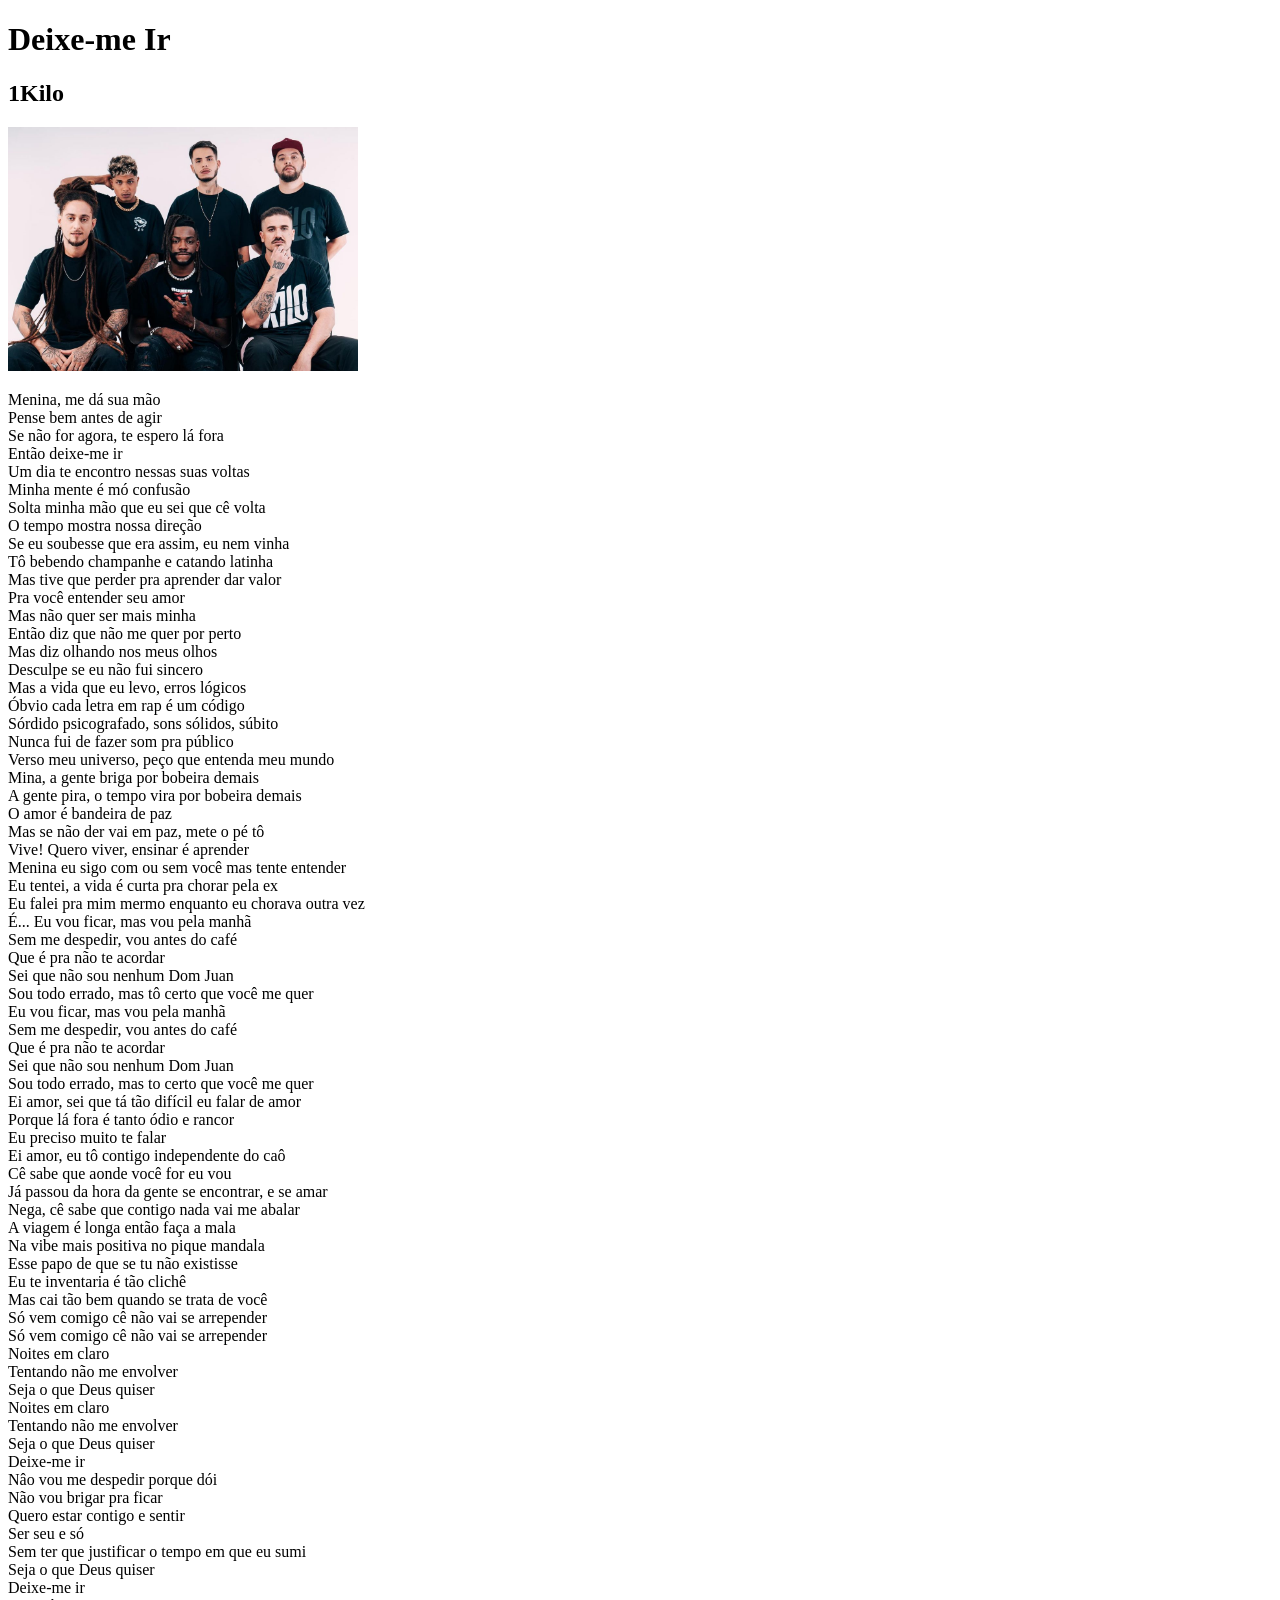
<file: index.html>
<!DOCTYPE html>
<html lang="pt-BR">
<head>
    <meta charset="UTF-8">
    <meta name="viewport" content="width=device-width, initial-scale=1.0">
    <title>Deixe-me Ir - 1Kilo</title>
</head>
<body>

    <!-- Título -->
    <h1>Deixe-me Ir</h1>

    <!-- Subtítulo -->
    <h2>1Kilo</h2>

    <!-- Foto -->
    <img src="1kilo-grupo.jpeg" alt="1Kilo" width="350">

    <!-- Texto / Trecho -->
    <p>
        Menina, me dá sua mão<br>
        Pense bem antes de agir<br>
        Se não for agora, te espero lá fora<br>
        Então deixe-me ir<br>
        Um dia te encontro nessas suas voltas<br>
        Minha mente é mó confusão<br>
        Solta minha mão que eu sei que cê volta<br>
        O tempo mostra nossa direção<br>
        Se eu soubesse que era assim, eu nem vinha<br>
        Tô bebendo champanhe e catando latinha<br>
        Mas tive que perder pra aprender dar valor<br>
        Pra você entender seu amor<br>
        Mas não quer ser mais minha<br>
        Então diz que não me quer por perto<br>
        Mas diz olhando nos meus olhos<br>
        Desculpe se eu não fui sincero<br>
        Mas a vida que eu levo, erros lógicos<br>
        Óbvio cada letra em rap é um código<br>
        Sórdido psicografado, sons sólidos, súbito<br>
        Nunca fui de fazer som pra público<br>
        Verso meu universo, peço que entenda meu mundo<br>
        Mina, a gente briga por bobeira demais<br>
        A gente pira, o tempo vira por bobeira demais<br>
        O amor é bandeira de paz<br>
        Mas se não der vai em paz, mete o pé tô<br>
        Vive! Quero viver, ensinar é aprender<br>
        Menina eu sigo com ou sem você mas tente entender<br>
        Eu tentei, a vida é curta pra chorar pela ex<br>
        Eu falei pra mim mermo enquanto eu chorava outra vez<br>
        É... Eu vou ficar, mas vou pela manhã<br>
        Sem me despedir, vou antes do café<br>
        Que é pra não te acordar<br>
        Sei que não sou nenhum Dom Juan<br>
        Sou todo errado, mas tô certo que você me quer<br>
        Eu vou ficar, mas vou pela manhã<br>
        Sem me despedir, vou antes do café<br>
        Que é pra não te acordar<br>
        Sei que não sou nenhum Dom Juan<br>
        Sou todo errado, mas to certo que você me quer<br>
        Ei amor, sei que tá tão difícil eu falar de amor<br>
        Porque lá fora é tanto ódio e rancor<br>
        Eu preciso muito te falar<br>
        Ei amor, eu tô contigo independente do caô<br>
        Cê sabe que aonde você for eu vou<br>
        Já passou da hora da gente se encontrar, e se amar<br>
        Nega, cê sabe que contigo nada vai me abalar<br>
        A viagem é longa então faça a mala<br>
        Na vibe mais positiva no pique mandala<br>
        Esse papo de que se tu não existisse<br>
        Eu te inventaria é tão clichê<br>
        Mas cai tão bem quando se trata de você<br>
        Só vem comigo cê não vai se arrepender<br>
        Só vem comigo cê não vai se arrepender<br>
        Noites em claro<br>
        Tentando não me envolver<br>
        Seja o que Deus quiser<br>
        Noites em claro<br>
        Tentando não me envolver<br>
        Seja o que Deus quiser<br>
        Deixe-me ir<br>
        Nâo vou me despedir porque dói<br>
        Não vou brigar pra ficar<br>
        Quero estar contigo e sentir<br>
        Ser seu e só<br>
        Sem ter que justificar o tempo em que eu sumi<br>
        Seja o que Deus quiser<br>
        Deixe-me ir<br>
        <em>— 1Kilo</em>
    </p>

</body>
</html>
</file>
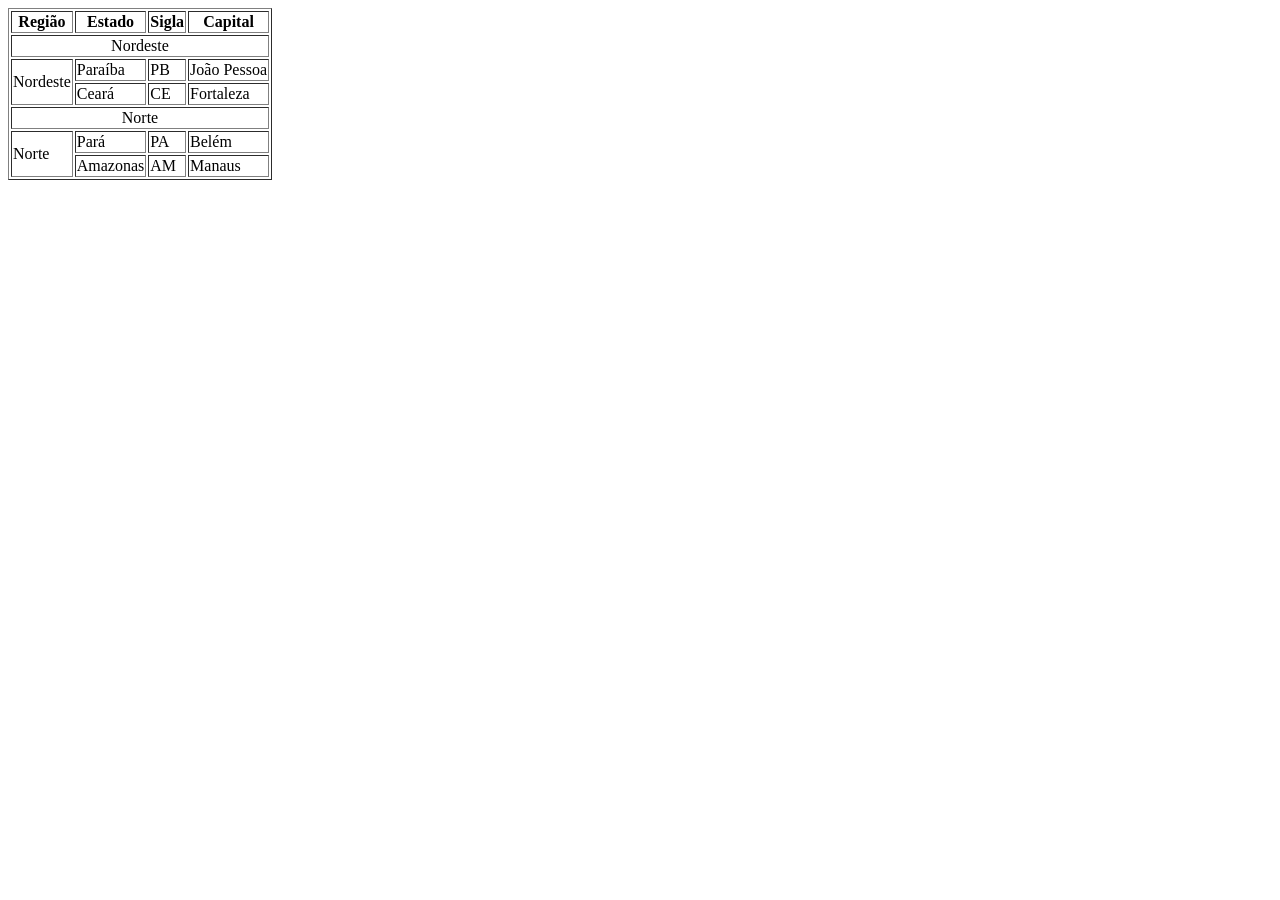
<file: Site_teste_2estados_norte_nordeste/main_03.html>
<!DOCTYPE html>
<html lang="pt-BR">
    <head>
        <meta charset="UTF-8">
    </head>

    <body>
        <table border="1">
            <tr>
                <th>Região</th>
                <th>Estado</th>
                <th>Sigla</th>
                <th>Capital</th>
            </tr>

            <tr>
                <td colspan="4" style="text-align: center;">Nordeste</td>
            </tr>

            <tr>
                <td rowspan="2">Nordeste</td>
                <td>Paraíba</td>
                <td>PB</td>
                <td>João Pessoa</td>
            </tr>

            <tr>
                <td>Ceará</td>
                <td>CE</td>
                <td>Fortaleza</td>
            </tr>

           <tr>
                <td colspan="4" style="text-align: center;">Norte</td>
            </tr>

            <tr>
                <td rowspan="2">Norte</td>
                <td>Pará</td>
                <td>PA</td>
                <td>Belém</td>
            </tr>

            <tr>
                <td>Amazonas</td>
                <td>AM</td>
                <td>Manaus</td>
            </tr>
        </table>
    </body>
</html>
</file>
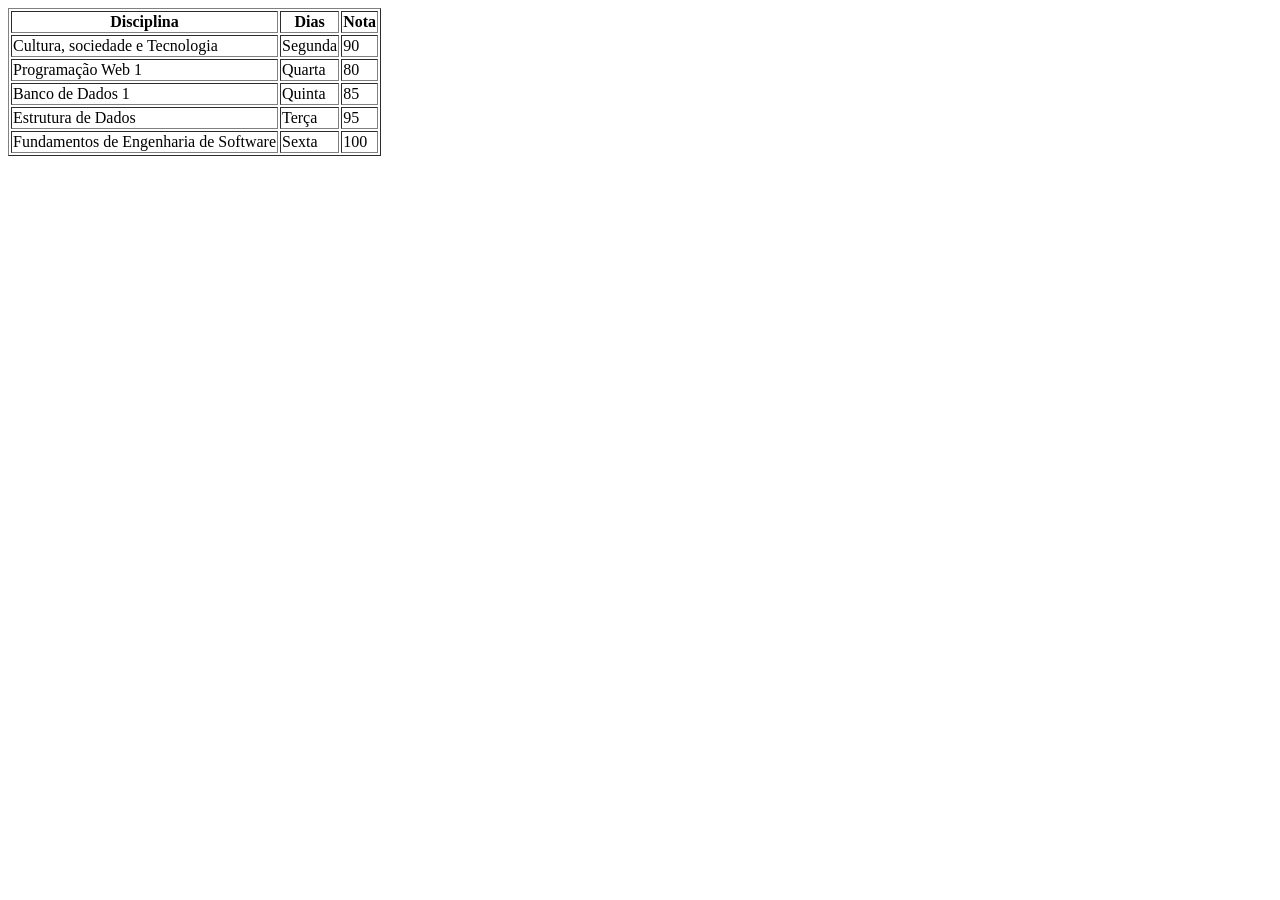
<file: Site_teste_disciplinas/main_02.html>
<!DOCTYPE html>
<html lang="pt-BR">
    <head>
        <meta charset="UTF-8">
    </head>

    <body>
        <table border="1">
            <tr>
                <th>Disciplina</th>
                <th>Dias</th>
                <th>Nota</th>
            </tr>

            <tr>
                <td>Cultura, sociedade e Tecnologia</td>
                <td>Segunda</td>
                <td>90</td>
            </tr>

            <tr>
                <td>Programação Web 1</td>
                <td>Quarta</td>
                <td>80</td>
            </tr>

            <tr>
                <td>Banco de Dados 1</td>
                <td>Quinta</td>
                <td>85</td>
            </tr>

            <tr>
                <td>Estrutura de Dados</td>
                <td>Terça</td>
                <td>95</td>
            </tr>

            <tr>
                <td>Fundamentos de Engenharia de Software</td>
                <td>Sexta</td>
                <td>100</td>
            </tr>
        </table>
    </body>
</html>
</file>
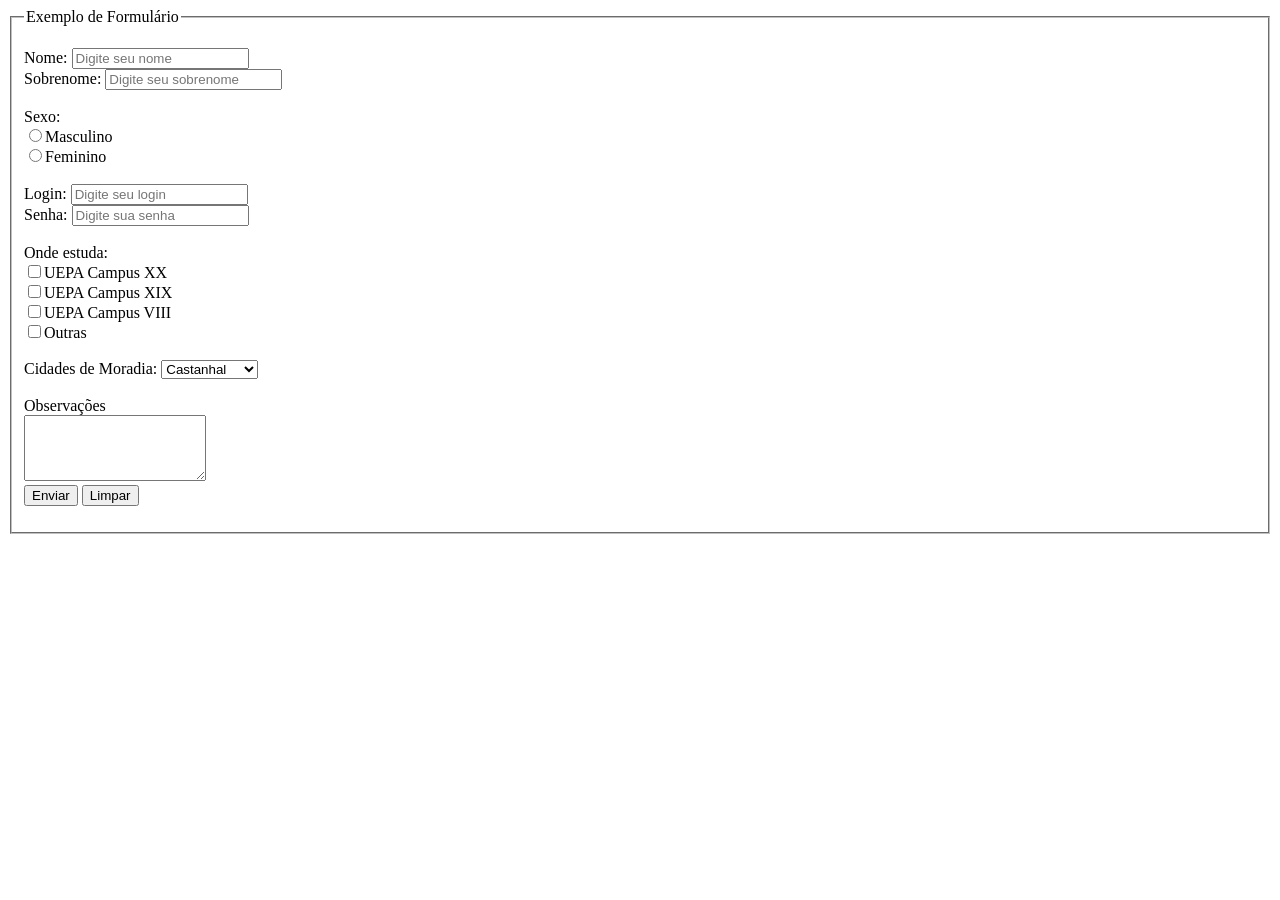
<file: Site_teste_formulario/main_04.html>
<!DOCTYPE html>
<html lang="pt-BR">
    <head>
        <meta charset="UTF-8">
        <title>Meu primeiro formulário</title>
    </head>

    <body>
        <form action="base_de_dados_main_04" method="GET">
            <fieldset>
            <legend>Exemplo de Formulário</legend>
                <p>
                <label>Nome:</label>
                <input type="text" name="nome" placeholder="Digite seu nome" required>
                <br>
                <label>Sobrenome:</label>
                <input type="text" name="sobrenome" placeholder="Digite seu sobrenome" required>
                <br>
                <br><label>Sexo:</label><br>
                <input type="radio" value="Masculino" name="sexo" required>Masculino<br>
                <input type="radio" value="Feminino" name="sexo" required>Feminino<br>
                <br><label>Login:</label>
                <input type="text" name="login" placeholder="Digite seu login" required><br>
                <label>Senha:</label>
                <input type="password" name="senha" placeholder="Digite sua senha" required>
                <br>
                <br><label>Onde estuda:</label><br>
                <input type="checkbox" value="UEPA_CAMPUS_XX" name="onde_estuda" required>UEPA Campus XX<br>
                <input type="checkbox" value="UEPA_CAMPUS_XIX" name="onde_estuda" required>UEPA Campus XIX<br>
                <input type="checkbox" value="UEPA_CAMPUS_XVIII" name="onde_estuda" required>UEPA Campus VIII<br>
                <input type="checkbox" value="Outras" name="onde_estuda" required>Outras<br>
                <br>
                <label>Cidades de Moradia:</label>
                <select>
                  <option>Castanhal</option>
                  <option>Santa Izabel</option>
                  <option>Igarapé-Açu</option>
                </select>
                <br>
                <br>Observações<br>
                <textarea name="observacoes" rows="4" cols="20"></textarea><br>
                <button type="submit">Enviar</button>
                <button type="reset">Limpar</button>
                </p>
            </fieldset>
        </form>
    </body>
</html>
</file>
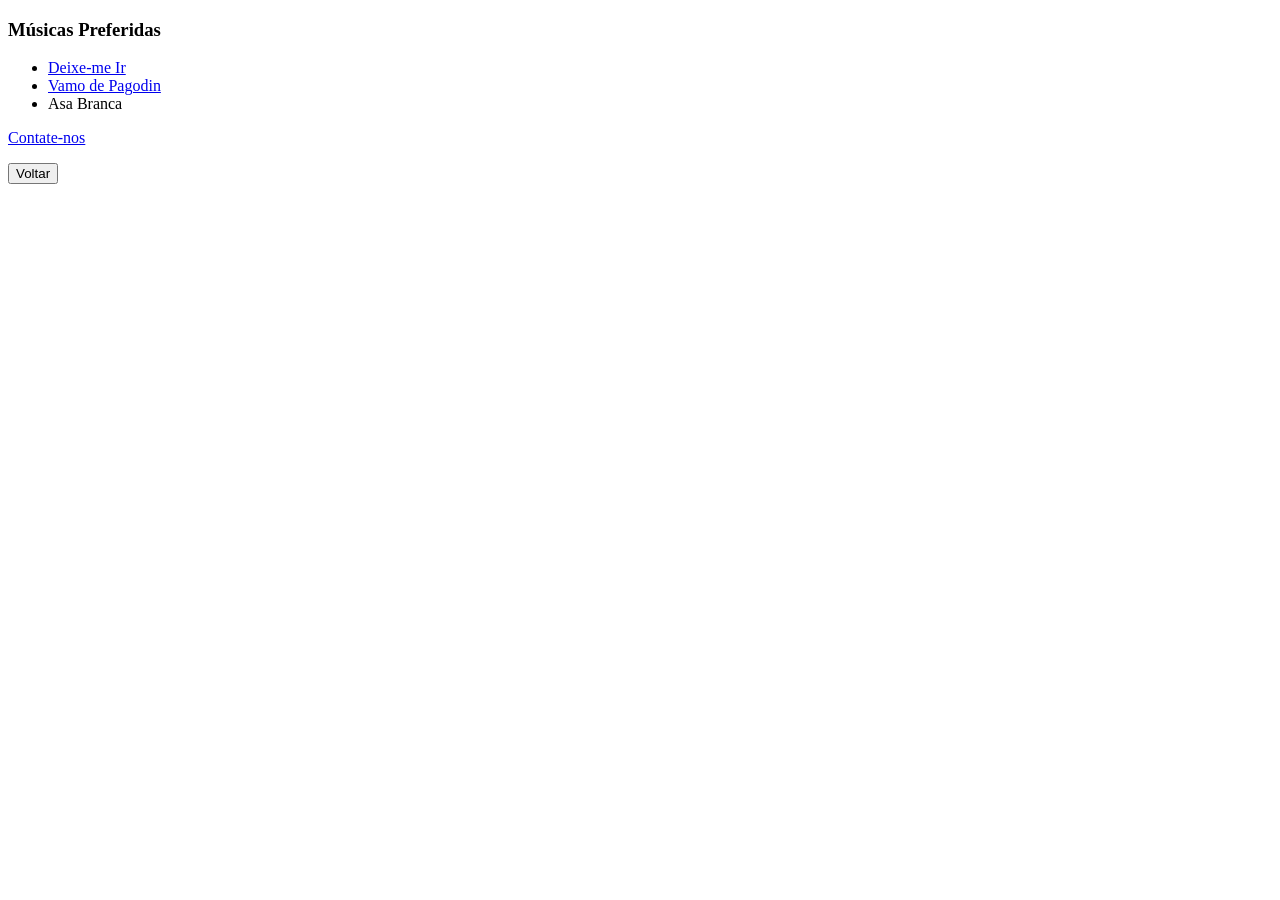
<file: Site_teste_musicas/main.html>
<!DOCTYPE html>
<html lang="pt-BR">
<head>
    <!-- Corrige os erros de acentuação nos navegadores -->
    <meta charset="UTF-8">
    <title>Músicas Preferidas</title>
</head>
<body>

    <h3>Músicas Preferidas</h3>

    <ul>
        <li><a href="main_music.html">Deixe-me Ir</a></li>
        <li><a href="https://www.letras.mus.br/mc-daniel/vamo-de-pagodin/" target="_blank">Vamo de Pagodin</a></li>
        <li>Asa Branca</li>
    </ul>

    <!-- O texto do contacto agora fica dentro da etiqueta <a> para ser clicável -->
    <p><a href="mailto:eduardo.oeiras007@gmail.com">Contate-nos</a></p>

    <!-- Botão de voltar simples -->
    <button onclick="history.back()">Voltar</button>

</body>
</html>
</file>
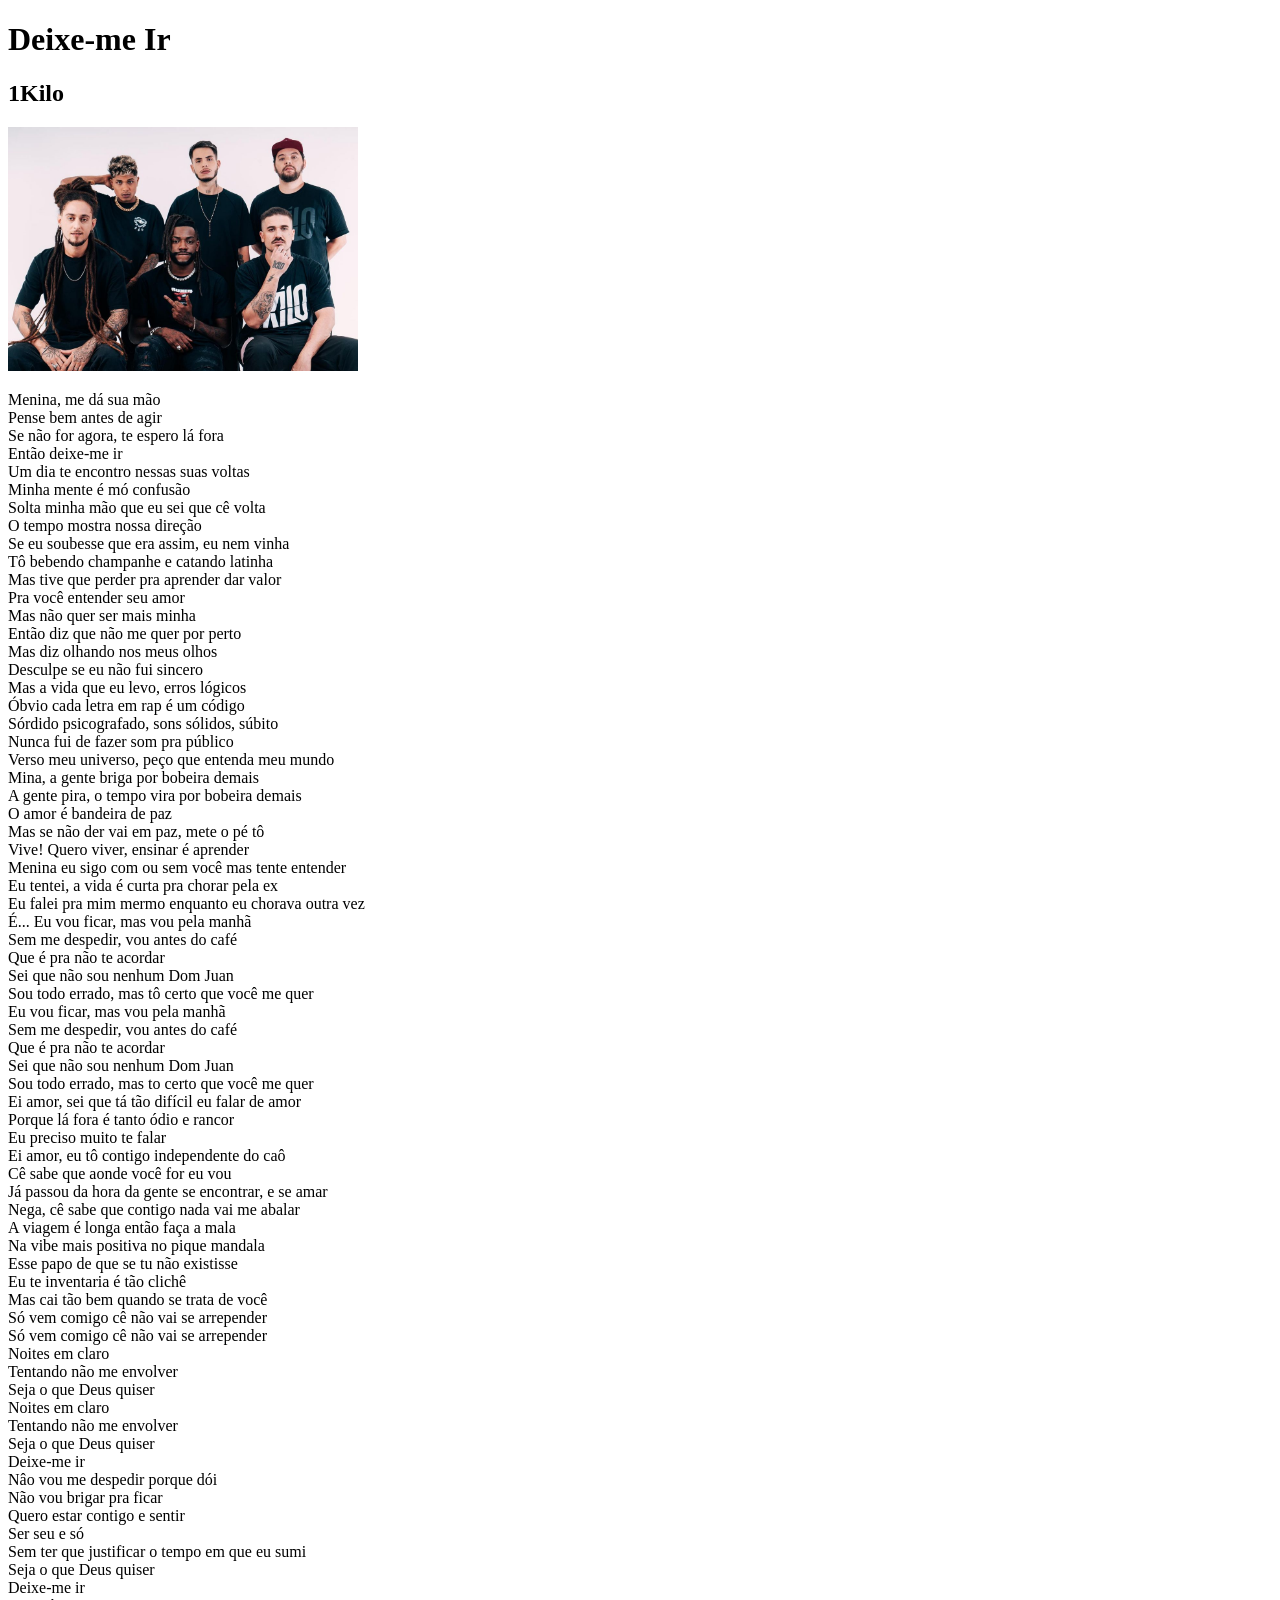
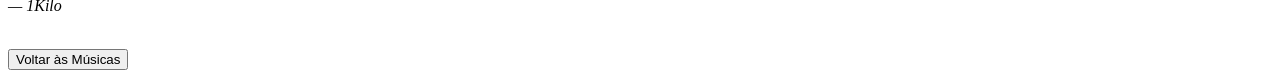
<file: Site_teste_musicas/main_music.html>
<!DOCTYPE html>
<html lang="pt-BR">
<head>
    <meta charset="UTF-8">
    <meta name="viewport" content="width=device-width, initial-scale=1.0">
    <title>Deixe-me Ir - 1Kilo</title>
</head>
<body>

    <!-- Título -->
    <h1>Deixe-me Ir</h1>

    <!-- Subtítulo -->
    <h2>1Kilo</h2>

    <!-- Foto -->

    <img src="1kilo-grupo.jpeg" alt="1Kilo" width="350">

    <!-- Texto / Trecho -->
    <p>
        Menina, me dá sua mão<br>
        Pense bem antes de agir<br>
        Se não for agora, te espero lá fora<br>
        Então deixe-me ir<br>
        Um dia te encontro nessas suas voltas<br>
        Minha mente é mó confusão<br>
        Solta minha mão que eu sei que cê volta<br>
        O tempo mostra nossa direção<br>
        Se eu soubesse que era assim, eu nem vinha<br>
        Tô bebendo champanhe e catando latinha<br>
        Mas tive que perder pra aprender dar valor<br>
        Pra você entender seu amor<br>
        Mas não quer ser mais minha<br>
        Então diz que não me quer por perto<br>
        Mas diz olhando nos meus olhos<br>
        Desculpe se eu não fui sincero<br>
        Mas a vida que eu levo, erros lógicos<br>
        Óbvio cada letra em rap é um código<br>
        Sórdido psicografado, sons sólidos, súbito<br>
        Nunca fui de fazer som pra público<br>
        Verso meu universo, peço que entenda meu mundo<br>
        Mina, a gente briga por bobeira demais<br>
        A gente pira, o tempo vira por bobeira demais<br>
        O amor é bandeira de paz<br>
        Mas se não der vai em paz, mete o pé tô<br>
        Vive! Quero viver, ensinar é aprender<br>
        Menina eu sigo com ou sem você mas tente entender<br>
        Eu tentei, a vida é curta pra chorar pela ex<br>
        Eu falei pra mim mermo enquanto eu chorava outra vez<br>
        É... Eu vou ficar, mas vou pela manhã<br>
        Sem me despedir, vou antes do café<br>
        Que é pra não te acordar<br>
        Sei que não sou nenhum Dom Juan<br>
        Sou todo errado, mas tô certo que você me quer<br>
        Eu vou ficar, mas vou pela manhã<br>
        Sem me despedir, vou antes do café<br>
        Que é pra não te acordar<br>
        Sei que não sou nenhum Dom Juan<br>
        Sou todo errado, mas to certo que você me quer<br>
        Ei amor, sei que tá tão difícil eu falar de amor<br>
        Porque lá fora é tanto ódio e rancor<br>
        Eu preciso muito te falar<br>
        Ei amor, eu tô contigo independente do caô<br>
        Cê sabe que aonde você for eu vou<br>
        Já passou da hora da gente se encontrar, e se amar<br>
        Nega, cê sabe que contigo nada vai me abalar<br>
        A viagem é longa então faça a mala<br>
        Na vibe mais positiva no pique mandala<br>
        Esse papo de que se tu não existisse<br>
        Eu te inventaria é tão clichê<br>
        Mas cai tão bem quando se trata de você<br>
        Só vem comigo cê não vai se arrepender<br>
        Só vem comigo cê não vai se arrepender<br>
        Noites em claro<br>
        Tentando não me envolver<br>
        Seja o que Deus quiser<br>
        Noites em claro<br>
        Tentando não me envolver<br>
        Seja o que Deus quiser<br>
        Deixe-me ir<br>
        Nâo vou me despedir porque dói<br>
        Não vou brigar pra ficar<br>
        Quero estar contigo e sentir<br>
        Ser seu e só<br>
        Sem ter que justificar o tempo em que eu sumi<br>
        Seja o que Deus quiser<br>
        Deixe-me ir<br>
        <em>— 1Kilo</em>
    </p>
    <br>
    <a href="main.html"><button>Voltar às Músicas</button></a>
</body>
</html>
</file>
